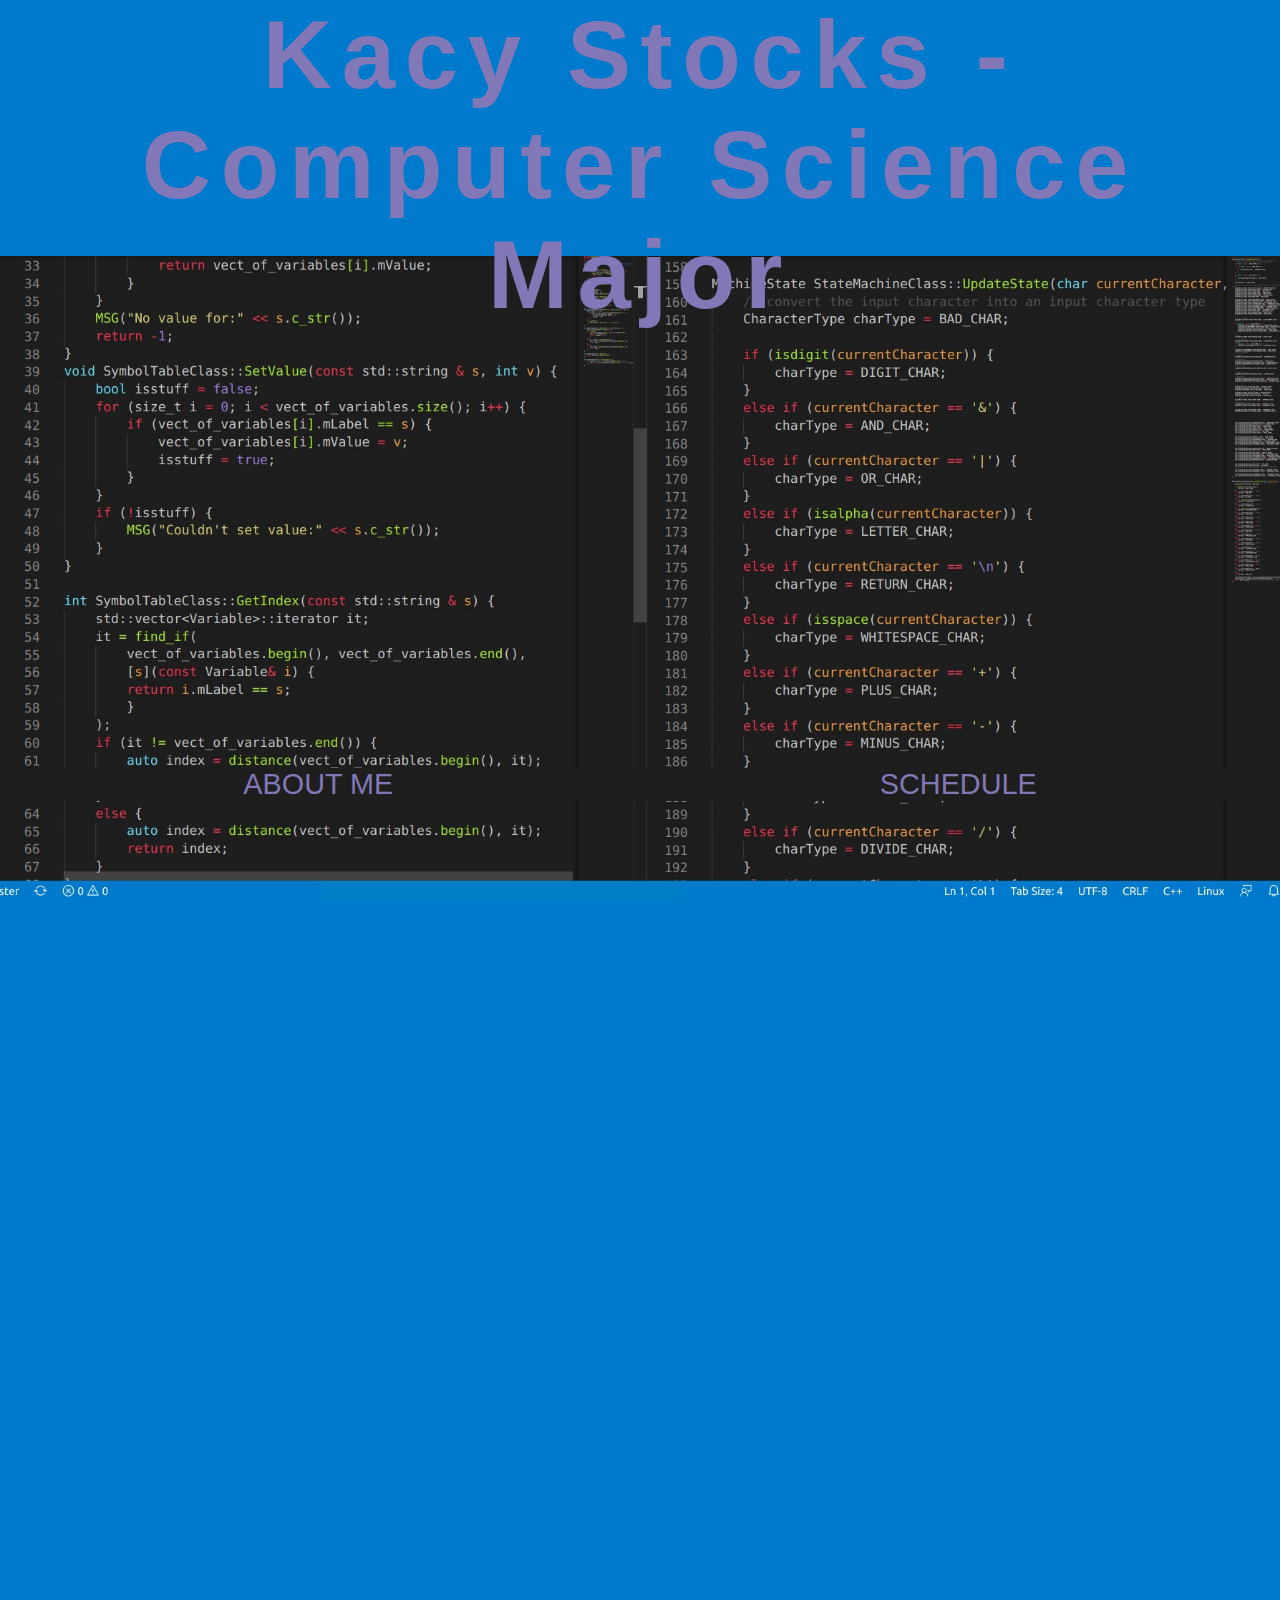
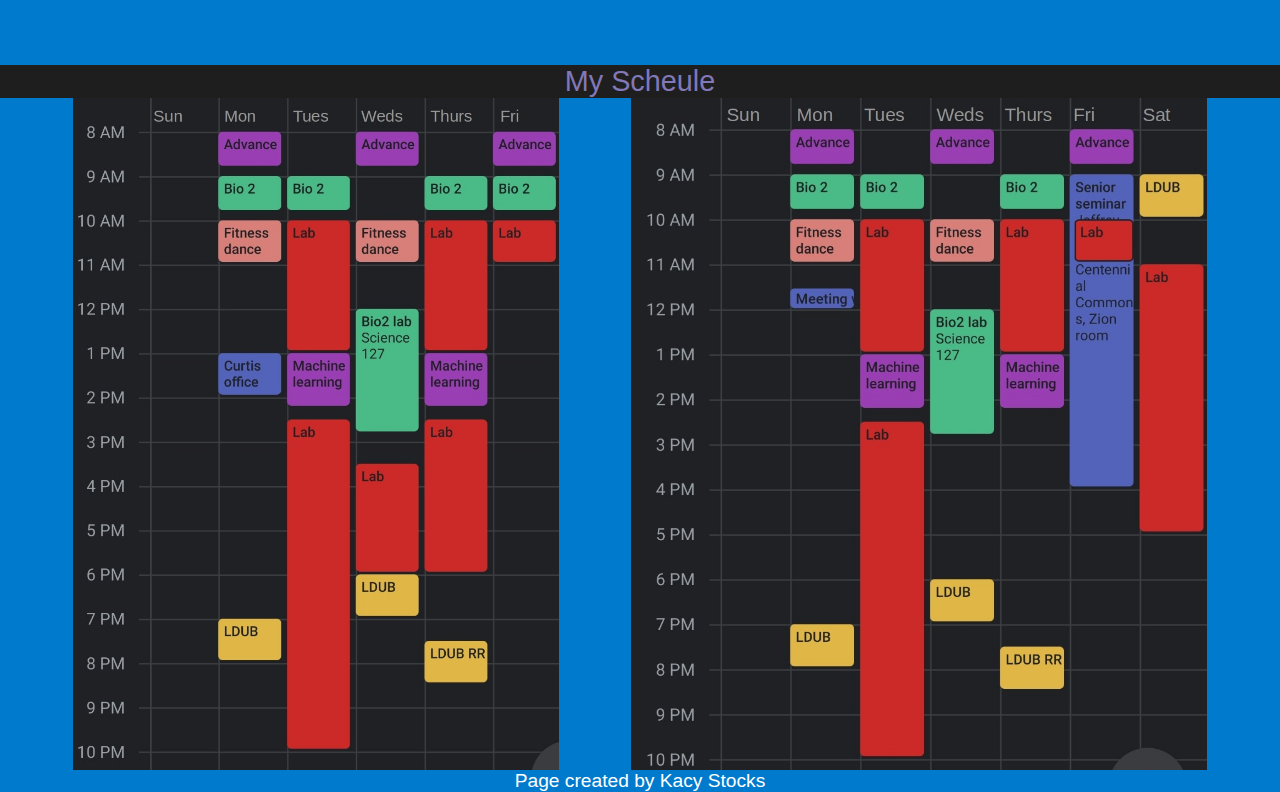
<file: aboutme.html>
<!DOCTYPE html>
<!--[if lt IE 7]>      <html class="no-js lt-ie9 lt-ie8 lt-ie7"> <![endif]-->
<!--[if IE 7]>         <html class="no-js lt-ie9 lt-ie8"> <![endif]-->
<!--[if IE 8]>         <html class="no-js lt-ie9"> <![endif]-->
<!--[if gt IE 8]><!--> <html class="no-js"> <!--<![endif]-->

    <head>
        <meta charset="utf-8">
        <meta http-equiv="X-UA-Compatible" content="IE=edge">
        <meta name="description" content="">
        <meta name="viewport" content="width=device-width, initial-scale=1">
        <title>Kacy Stocks</title>
        <link rel="stylesheet" href="style.css">

    </head>

    <body>
        <!--[if lt IE 7]>
    <p class="browsehappy">You are using an <strong>outdated</strong> browser. Please <a href="#">upgrade your browser</a> to improve your experience.</p>
    <![endif]-->
        <div id="app">

            <!-- <div id="overlay">
        </div> -->
            <div id="bottomlayer">
                <div class="bottomparallax">


                    <div id="bigtitle">
                        Kacy Stocks - Computer Science Major
                    </div>

                    <nav>
                        <!-- <a href="https://www.facebook.com/ldubclub/">FACEBOOK</a> -->
                        <a href="aboutme.html">ABOUT ME</a>
                        <a href="#schedule">SCHEDULE</a>
                        <!-- <a href="https://www.instagram.com/ldubclub/">INSTAGRAM</a> -->
                    </nav>
                    <!-- <div class="topparallax1"> -->
                    <div id="space">
                        <!-- <img src="theclub.jpg" style="width:70%"> -->
                    </div>
                    <!-- </div> -->

                    <div id="schedule">
                        My Scheule
                    </div>
                    <div id="calendar">
                        <img src="Odd_Week.jpg">
                        <img src="Even_Week.jpg">
                    </div>

                    <div id="webmaster">
                        Page created by Kacy Stocks
                    </div>
                </div> <!-- END BOTTOM PARALLAX -->
            </div> <!-- END BOTTOM LAYER -->
        </div> <!-- END APP -->

        <script src="" async defer></script>

    </body>

</html>
</file>
<file: style.css>
body,
html {
    margin: 0em;
    padding: 0em;
    border-width: 0px;
    background-color: #007ACC;
    height: 100%
}

#app {
    margin: 0em;
    padding: 0em;
    border-width: 0px;
    /* font-family: "HelveticaNeue-Light", "Helvetica Neue Light", "Helvetica Neue", Helvetica, Arial, "Lucida Grande", sans-serif; */
    font-family: Futura, "Trebuchet MS", Arial, sans-serif;
    /* color: rgba(225, 225, 225, .80); */
    background-color: #007ACC;
    font-size: 2em;
    text-align: center;
    width: 100%;
}

img {
    vertical-align: top;
}

#bottomlayer {
    margin: 0em;
    padding: 0em;
    border-width: 0px;
    width: 100%;
    font-size: 3em;
    background-color: #007ACC;
}

.bottomparallax {
    background-image: url("VSCODE.jpg");
    width: 100%;
    background-attachment: fixed;
    background-position-x: center;
    background-position-y: 100%;
    background-repeat: no-repeat;
    background-size: 100%;
}


/* .topparallax1 {
    background-image: url("theclub.jpg");
    height: 100%;
    background-attachment: fixed;
    background-position-x: center;
    background-repeat: no-repeat;
    background-size: 90%;
} */


/* .topparallax2 {
    background-image: url("LDUBTAT.jpg");
    height: 100%;
    background-attachment: fixed;
    background-position-x: center;
    background-repeat: no-repeat;
    background-size: 90%;
} */

#bigtitle {
    background-color: rgba(0, 0, 0, 0);
    text-align: center;
    font-size: 2em;
    font-weight: bold;
    letter-spacing: .1em;
    height: 8em;
    width: 100%;
    color: #8278B7;
}

nav {
    display: flex;
    flex-direction: row;
    justify-content: space-around;
    align-items: center;
    background-color: #1E1E1E;
    width: 100%;
    font-size: .5em;
    color: #8278B7;
}

a:link {
    text-decoration: none;
    color: #8278B7;
}

a:visited {
    color: #53BAB9;
}

a:hover {
    color: #007ACC;
    /* text-decoration- */
}

#space {
    margin: 0em;
    padding: 0em;
    border-width: 0px;
    height: 9em;
}

#schedule {
    margin: 0em;
    padding: 0em;
    border-width: 0px;
    background-color: #1E1E1E;
    color: #8278B7;
}


#calendar {
    height: 100%;
    display: flex;
    flex-direction: row;
    justify-content: space-evenly;
    align-items: center;
}
img {
    height: 7em;
}



/* width */
::-webkit-scrollbar {
    width: 16px;
    /* box-shadow: inset 5 5 5 5px #999; */
  }
  
  /* Track */
  ::-webkit-scrollbar-track {
    box-shadow: inset .6px 0px 2px .6px #353535;
    background: #1E1E1E;
    /* border-color: #444; */
    /* border-width: 50px; */
    /* border-radius: 10px; */

  }
  
  /* Handle */
  ::-webkit-scrollbar-thumb {
    background: #494949;
  }
  
  /* Handle on hover */
  ::-webkit-scrollbar-thumb:hover {
    background: #4F4F4F;
  }



#webmaster {
    font-size: .2em;
    color: white;
    background-color: #007ACC;
}


/* Tablet: */

@media only screen and (max-width:95em) {
    #bigtitle {
        font-size: 1em;
    }
    nav {
        font-size: .3em;
    }
    #schedule {
        font-size: .3em;
    }
}


/* CellPhone: */

@media only screen and (max-width:50em) {
    .bottomparallax{
        background-size: 100%;
    }
    #bigtitle {
        font-size: .5em;
    }
    nav {
        font-size: .15em;
    }
    #schedule {
        font-size: .25em;
    }
}
</file>
